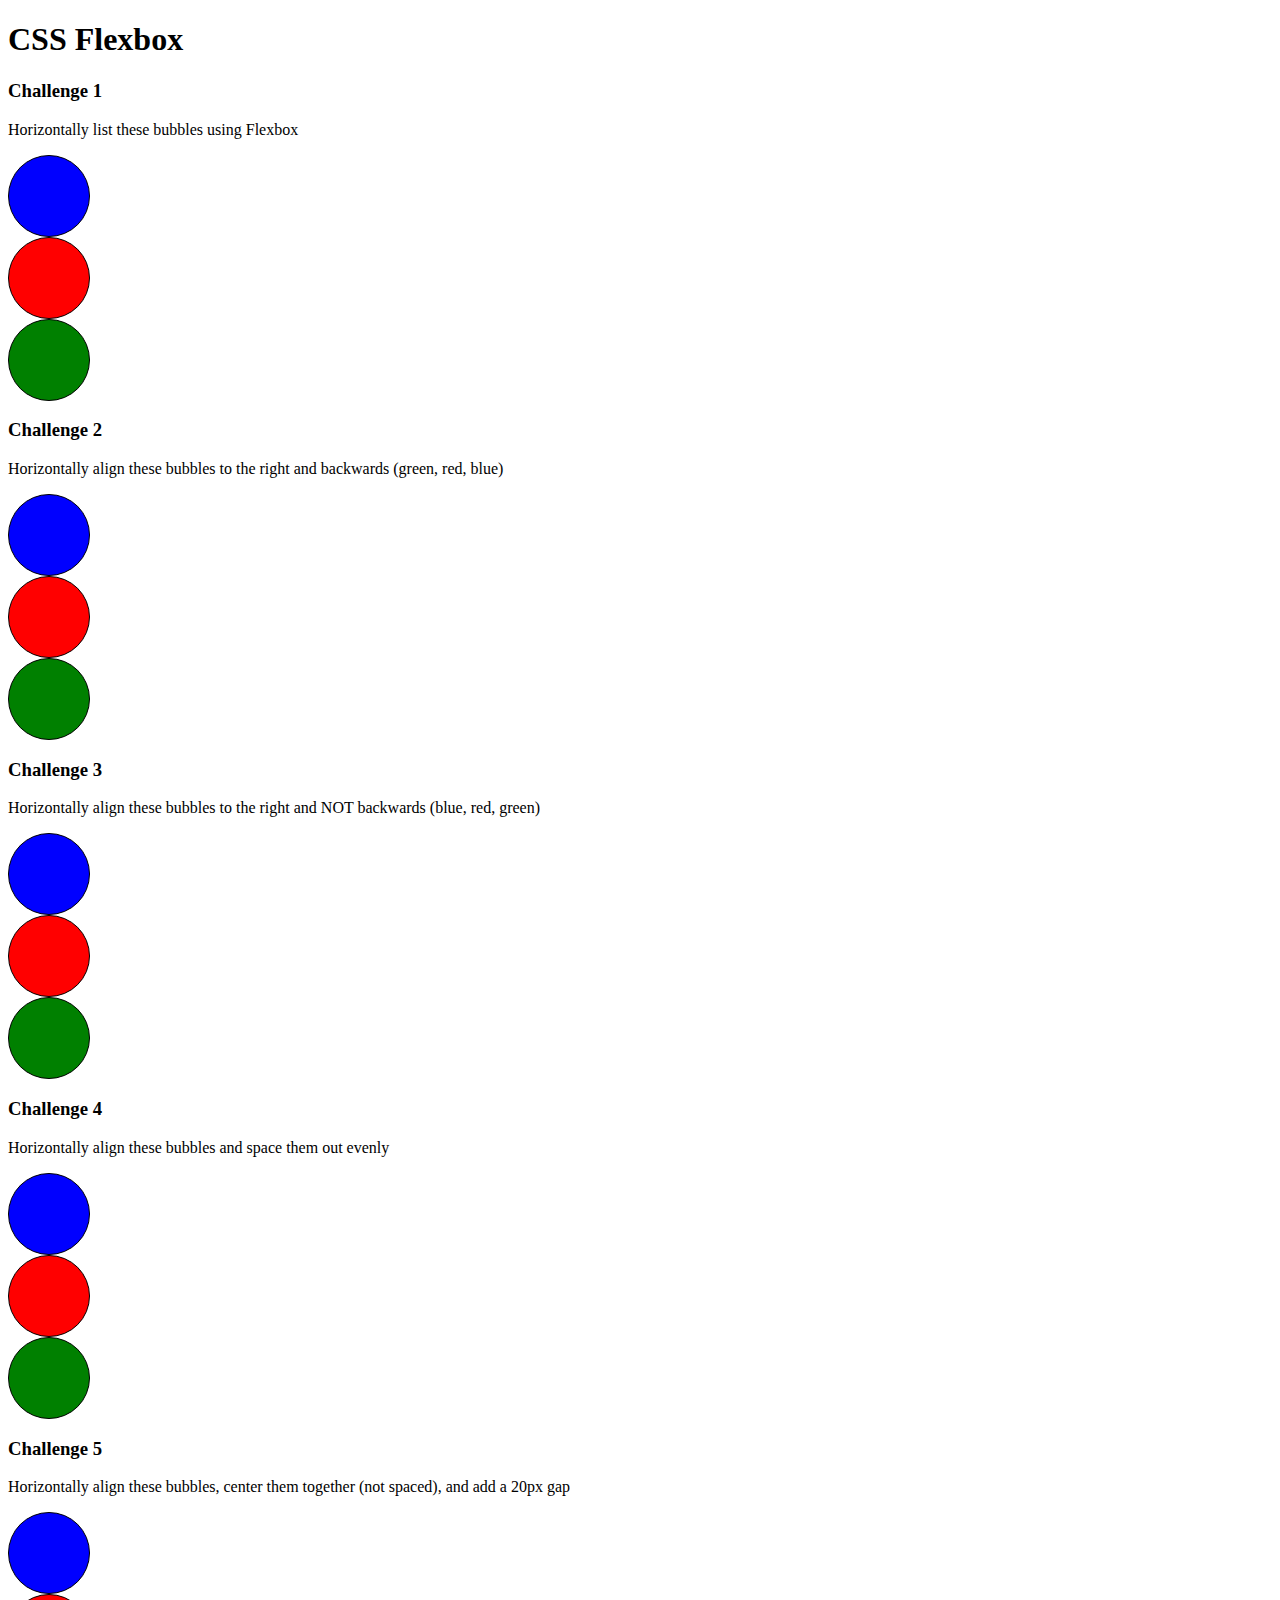
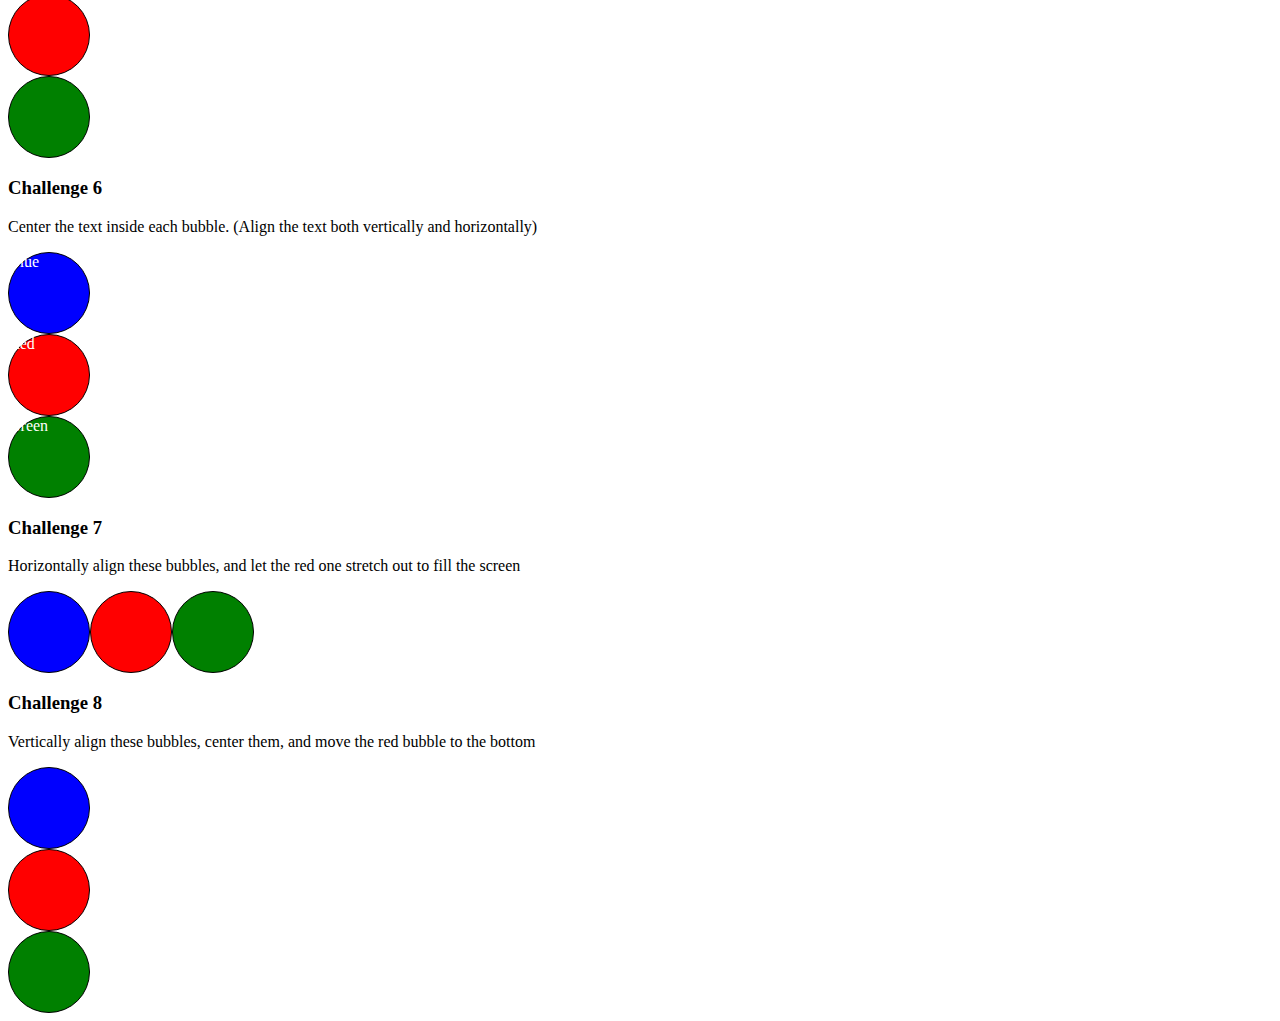
<file: assignments/flex-assignment/flex-1/index.html>
<!DOCTYPE html>
<html>
    <head>
        <meta charset="UTF-8" />
        <link href="style.css" rel="stylesheet" type="text/css" />
        <title>Flexbox Challenge</title>
    </head>

    <body>
        <!-- DO NOT CHANGE ANYTHING IN THIS FILE -->
        <h1>CSS Flexbox</h1>

        <h3>Challenge 1</h3>
        <p>Horizontally list these bubbles using Flexbox</p>
        <div class="challenge-1">
            <div class="blue bubble"></div>
            <div class="red bubble"></div>
            <div class="green bubble"></div>
        </div>

        <h3>Challenge 2</h3>
        <p>
            Horizontally align these bubbles to the right and backwards (green,
            red, blue)
        </p>
        <div class="challenge-2">
            <div class="blue bubble"></div>
            <div class="red bubble"></div>
            <div class="green bubble"></div>
        </div>

        <h3>Challenge 3</h3>
        <p>
            Horizontally align these bubbles to the right and NOT backwards
            (blue, red, green)
        </p>
        <div class="challenge-3">
            <div class="blue bubble"></div>
            <div class="red bubble"></div>
            <div class="green bubble"></div>
        </div>

        <h3>Challenge 4</h3>
        <p>Horizontally align these bubbles and space them out evenly</p>
        <div class="challenge-4">
            <div class="blue bubble"></div>
            <div class="red bubble"></div>
            <div class="green bubble"></div>
        </div>

        <h3>Challenge 5</h3>
        <p>
            Horizontally align these bubbles, center them together (not spaced),
            and add a 20px gap
        </p>
        <div class="challenge-5">
            <div class="blue bubble"></div>
            <div class="red bubble"></div>
            <div class="green bubble"></div>
        </div>

        <h3>Challenge 6</h3>
        <p>
            Center the text inside each bubble. (Align the text both vertically
            and horizontally)
        </p>
        <div class="challenge-6">
            <div class="blue bubble">Blue</div>
            <div class="red bubble">Red</div>
            <div class="green bubble">Green</div>
        </div>

        <h3>Challenge 7</h3>
        <p>
            Horizontally align these bubbles, and let the red one stretch out to
            fill the screen
        </p>
        <div class="challenge-7">
            <div class="blue bubble"></div>
            <div class="red bubble"></div>
            <div class="green bubble"></div>
        </div>

        <h3>Challenge 8</h3>
        <p>
            Vertically align these bubbles, center them, and move the red bubble
            to the bottom
        </p>
        <div class="challenge-8">
            <div class="blue bubble"></div>
            <div class="red bubble"></div>
            <div class="green bubble"></div>
        </div>
    </body>
</html>
</file>
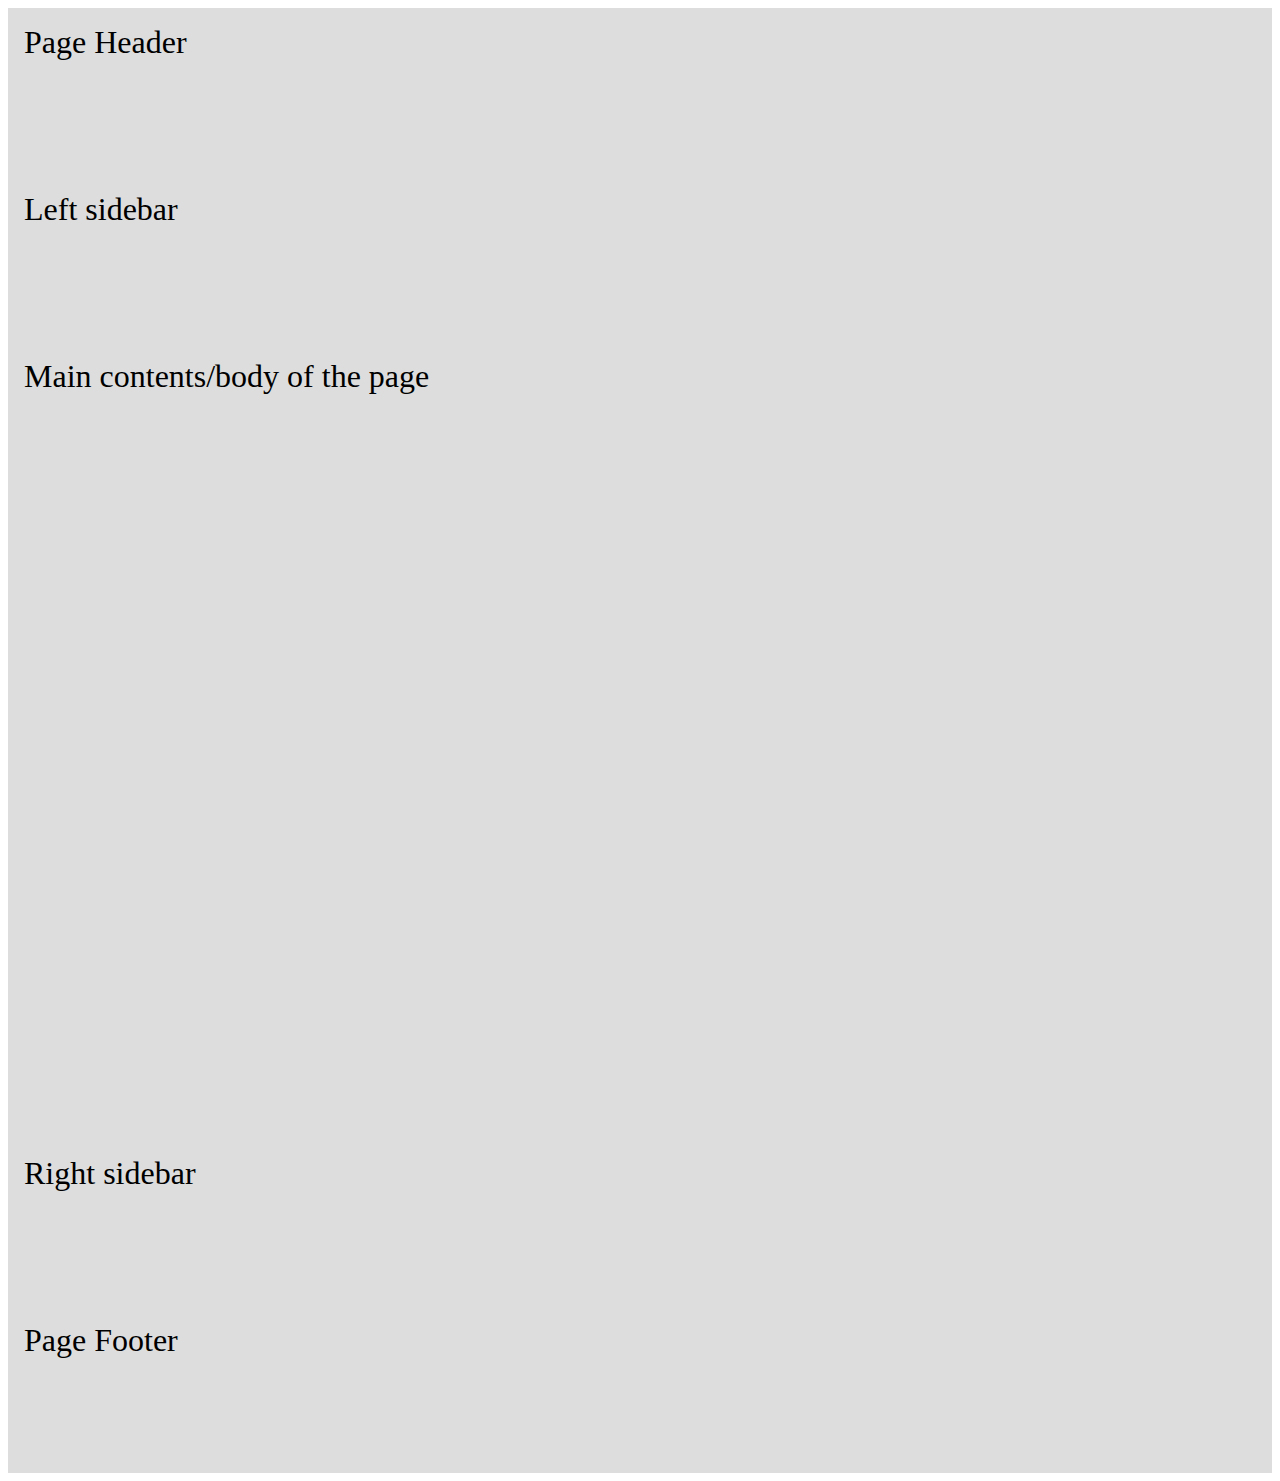
<file: assignments/flex-assignment/grid-1/index.html>
<!DOCTYPE html>
<html lang="en">
    <head>
        <meta charset="UTF-8" />
        <meta name="viewport" content="width=device-width, initial-scale=1.0" />
        <title>CSS Grid Challenge</title>
        <link rel="stylesheet" href="style.css" />
    </head>
    <body>
        <!-- DO NOT CHANGE ANYTHING IN THIS FILE -->
        <div id="wrapper">
            <header id="header">Page Header</header>
            <aside id="left">Left sidebar</aside>
            <article id="main">Main contents/body of the page</article>
            <aside id="right">Right sidebar</aside>
            <footer id="footer">Page Footer</footer>
        </div>
    </body>
</html>
</file>
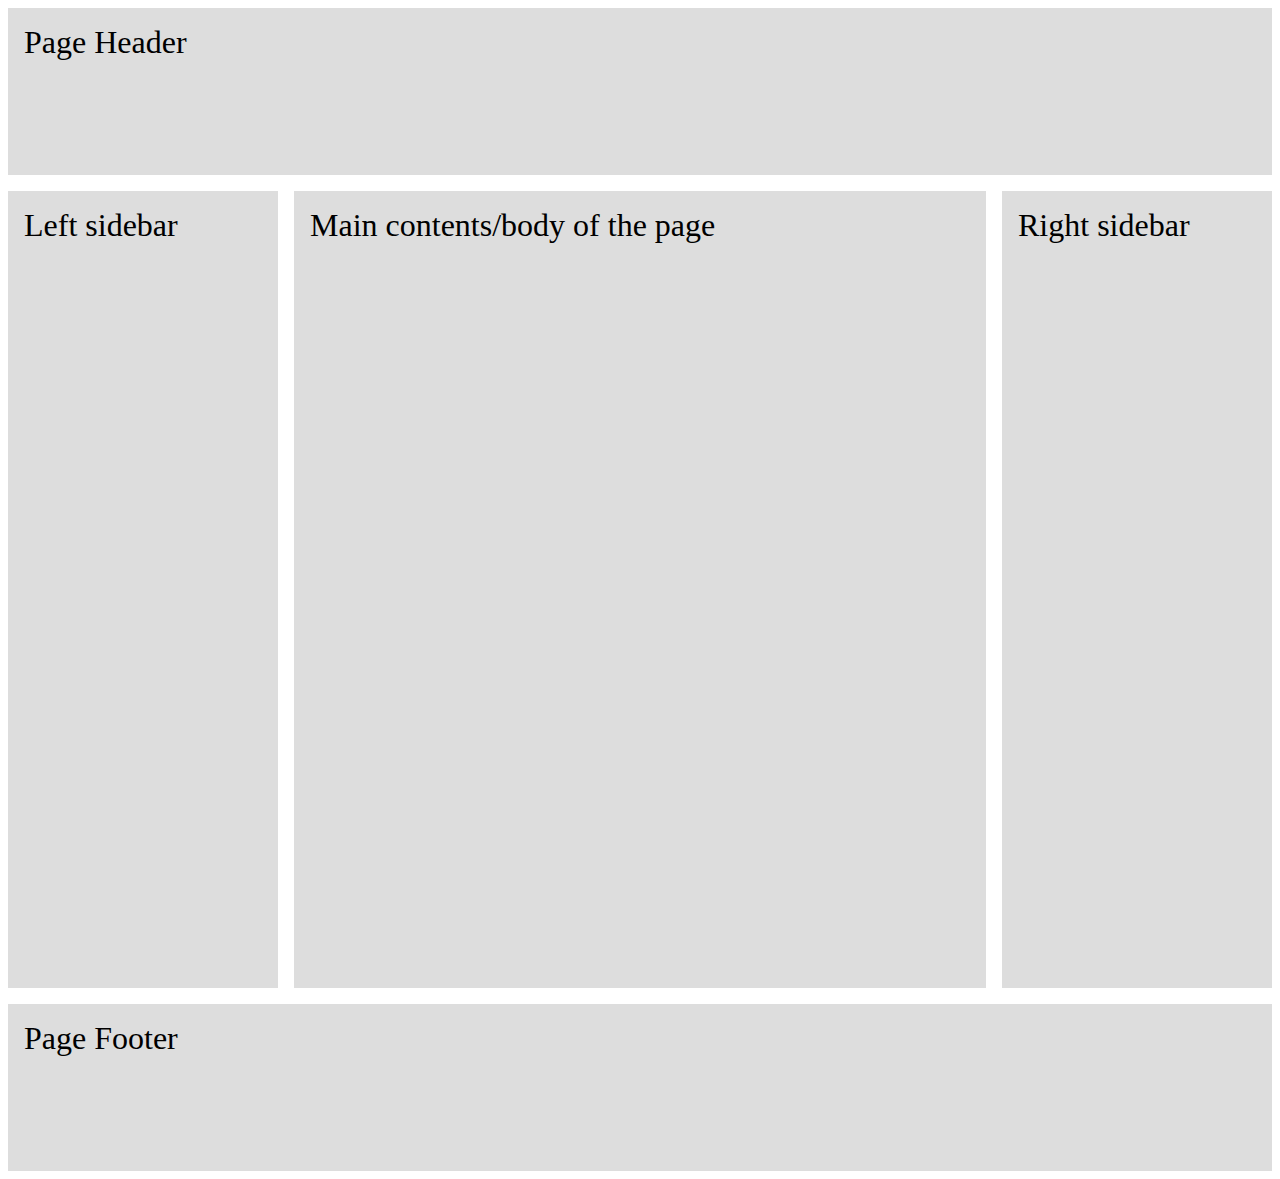
<file: code/grid-practice/flex-practice/practice.html>
<!DOCTYPE html>
<html lang="en">
    <head>
        <meta charset="UTF-8" />
        <meta name="viewport" content="width=device-width, initial-scale=1.0" />
        <title>CSS Grid Challenge</title>
        <link rel="stylesheet" href="index.css" />
    </head>
    <body>
        <div id="wrapper">
            <header id="header">Page Header</header>
            <aside id="left">Left sidebar</aside>
            <article id="main">Main contents/body of the page</article>
            <aside id="right">Right sidebar</aside>
            <footer id="footer">Page Footer</footer>
        </div>
    </body>
</html>
</file>
<file: assignments/flex-assignment/flex-1/style.css>
.challenge-1 {
    /* write code here */
}

.challenge-2 {
    /* write code here */
}

.challenge-3 {
    /* write code here */
}

.challenge-4 {
    /* write code here */
}

.challenge-5 {
    /* write code here */
}

/* 
Tip: This is called the "child selector". 
It selects all .bubble elements that are direct
children of .challenge-6 elements. 
*/
.challenge-6 .bubble {
    /* write code here */
}

.challenge-7 {
    display: flex;
}

.challenge-7 .red {
    /* write code here */
}

.challenge-8 {
    /* write code here */
}

.challenge-8 .red {
    /* write code here */
}

/* DO NOT CHANGE ANYTHING BELOW HERE */

.bubble {
    height: 5em;
    width: 5em;
    color: white;
    border-radius: 50%;
    border: 0.1em solid black;
}

.red {
    background-color: red;
}

.blue {
    background-color: blue;
}

.green {
    background-color: green;
}
</file>
<file: assignments/flex-assignment/grid-1/style.css>
#wrapper {
    font-size: 2em;
    gap: 1rem;
    /* Add new properties here */
}

/* Add new selectors and new CSS here */

/* DO NOT CHANGE ANYTHING BELOW THIS LINE  */
#wrapper > * {
    background-color: #ddd;
    min-height: 15vh;
    padding: 0.5em;
}

article {
    height: 85vh;
}
</file>
<file: code/grid-practice/flex-practice/index.css>
#wrapper {
    font-size: 2em;
    gap: 1rem;
    /* Add new properties here */
    display: grid;
    grid-template-columns: 30vh 1fr 30vh;
    grid-template-rows: auto;
    grid-template-areas: 
     "head head head"
     "sidebar-left main sidebar-right"
     "footer footer footer";
    
}

/* Add new selectors and new CSS here */
#header{
    grid-area: head;
}

#left{
    grid-area: sidebar-left;
}

#main{
grid-area: main;
}


#right{
    grid-area: sidebar-right;

}
#footer{
    grid-area: footer;

}
/* DO NOT CHANGE ANYTHING BELOW THIS LINE  */
#wrapper > * {
    background-color: #ddd;
    min-height: 15vh;
    padding: 0.5em;
}

article {
    height: 85vh;
}
</file>
